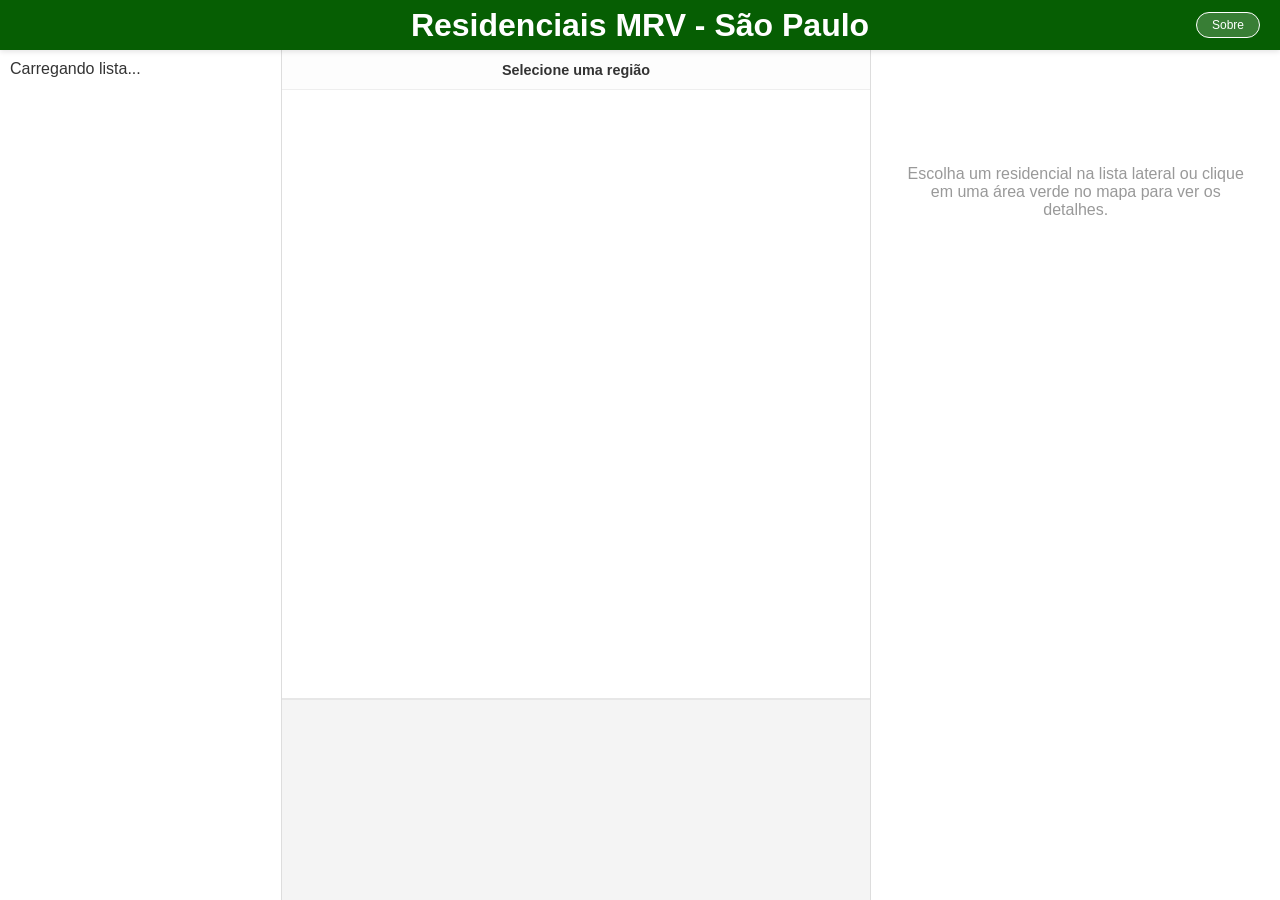
<file: index.html>
<!DOCTYPE html>
<html lang="pt-br">
<head>
    <meta charset="UTF-8">
    <title>Carregando Dashboard MRV...</title>
    <style>
        body { background: #065e03; display: flex; align-items: center; justify-content: center; height: 100vh; color: white; font-family: sans-serif; }
    </style>
</head>
<body>
    <div>Detectando dispositivo...</div>

    <script>
        // Este teste verifica se o usuário está num celular ou tablet (independente do tamanho da tela)
        const isMobile = /iPhone|iPad|iPod|Android/i.test(navigator.userAgent);

        if (isMobile) {
            window.location.href = "./mobile.html";
        } else {
            window.location.href = "./desktop.html";
        }
    </script>
</body>
</html>
</file>
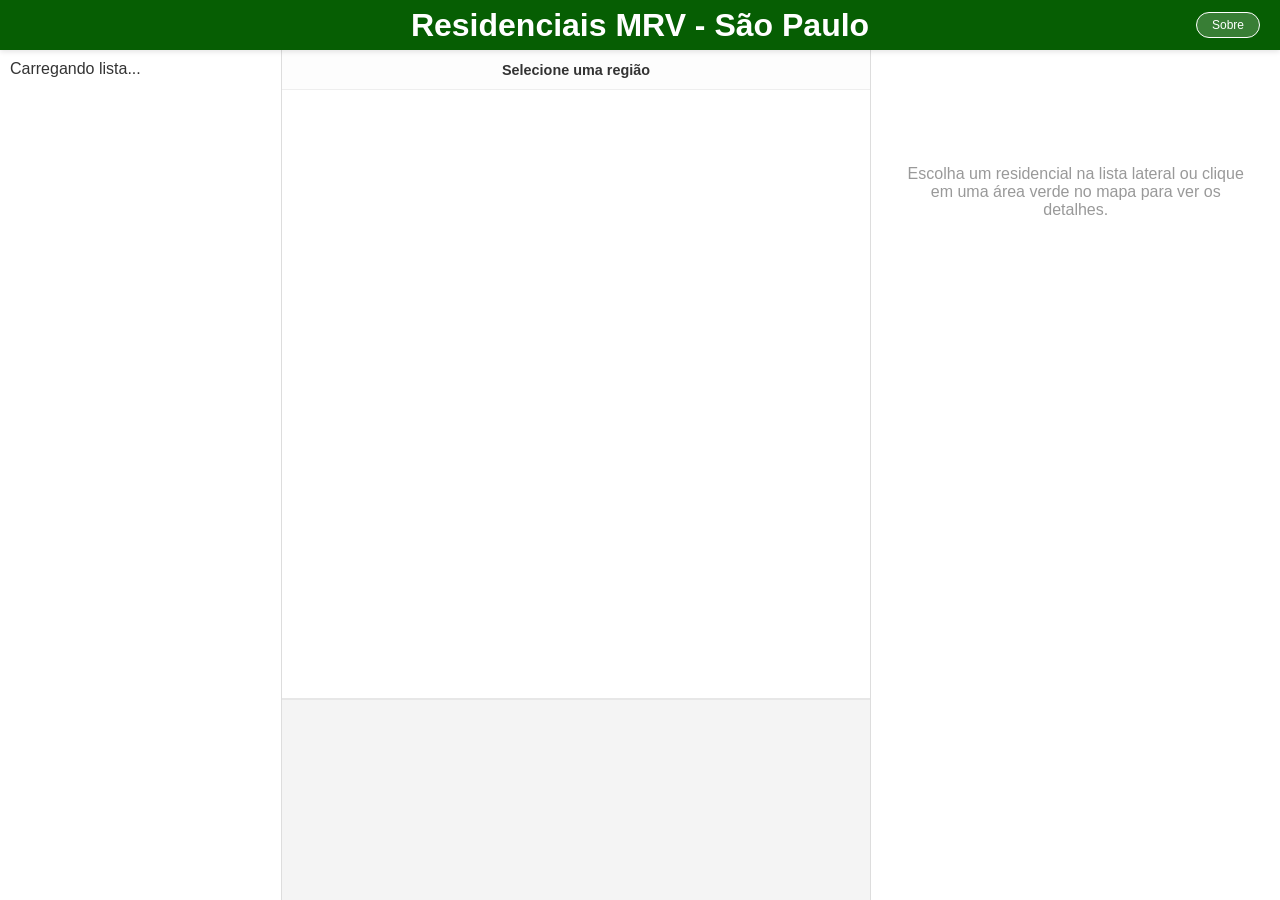
<file: desktop.html>
<!DOCTYPE html>
<html lang="pt-br">
<head>
    <meta charset="UTF-8">
    <meta name="viewport" content="width=device-width, initial-scale=1.0">
    <title>Dashboard MRV SP - v3.0</title>
    <style>
        /* --- ESTILOS GERAIS --- */
        * { margin: 0; padding: 0; box-sizing: border-box; font-family: 'Segoe UI', Tahoma, Geneva, Verdana, sans-serif; }
        body, html { height: 100vh; overflow: hidden; background: #fff; color: #333; }
        
        header { 
            background: #065e03; height: 50px; display: flex; 
            align-items: center; justify-content: center; color: white; 
            z-index: 100; position: relative; box-shadow: 0 2px 5px rgba(0,0,0,0.1);
        }

        .btn-sobre {
            position: absolute; right: 20px; background: rgba(255,255,255,0.2);
            color: white; border: 1px solid white; padding: 5px 15px;
            border-radius: 20px; cursor: pointer; font-size: 0.75rem; transition: 0.3s;
        }
        .btn-sobre:hover { background: white; color: #065e03; }
        
        .main-wrapper { display: flex; height: calc(100% - 50px); width: 100%; }

        /* Colunas */
        .col-lateral-esq { width: 22%; background: #fff; overflow-y: auto; padding: 10px; border-right: 1px solid #ddd; }
        .col-central { flex: 1; display: flex; flex-direction: column; background: #fff; position: relative; overflow: hidden; }
        .col-lateral-dir { width: 32%; background: #fff; padding: 15px; overflow-y: auto; border-left: 1px solid #ddd; }

        /* Botões da Lista */
        .btRes { 
            width: 100%; padding: 10px 12px; margin-bottom: 6px; background: #f9f9f9; 
            border: none; border-left: 5px solid #065e03; 
            text-align: left; cursor: pointer; font-size: 0.75rem; 
            border-radius: 4px; display: flex; justify-content: space-between; align-items: center;
            transition: 0.2s; color: #333;
        }
        .btRes:hover { background: #eee; border-left-color: #ff8c00; transform: translateX(2px); }
        .btRes.ativo { 
            background: #ff8c00 !important; border-left-color: #065e03 !important; 
            color: white !important; font-weight: bold; box-shadow: 0 2px 4px rgba(0,0,0,0.2);
        }

        .btRes strong { white-space: nowrap; overflow: hidden; text-overflow: ellipsis; max-width: 65%; text-transform: uppercase; }
        
        /* Badges de Estoque */
        .badge { font-size: 0.65rem; font-weight: bold; padding: 2px 6px; border-radius: 3px; }
        .badge-estoque { color: #666; }
        .badge-alerta { color: #fff; background: #d32f2f; }
        .badge-vendido { color: #999; text-decoration: line-through; }
        .badge-lancamento { background: #007bff; color: white; padding: 3px 8px; border-radius: 10px; }

        /* Mapa */
        .centro-topo { height: 40px; display: flex; align-items: center; justify-content: center; font-weight: bold; font-size: 0.9rem; border-bottom: 1px solid #eee; background: #fdfdfd; }
        .container-mapas { flex: 1; display: flex; flex-direction: column; position: relative; }
        .caixa-troca { width: 100%; display: flex; align-items: center; justify-content: center; position: relative; transition: 0.4s ease-in-out; }
        .pos-cima { height: 75%; z-index: 5; }
        .pos-baixo { height: 25%; z-index: 10; cursor: pointer; opacity: 0.7; background: #f0f0f0; border-top: 2px solid #ddd; }
        .pos-baixo:hover { opacity: 1; background: #e8eee8; }
        
        svg { width: 100%; height: 100%; padding: 10px; }
        path { stroke: #fff; stroke-width: 0.5; fill: #cccccc; transition: 0.2s; cursor: default; }
        .commrv { fill: #065e03 !important; cursor: pointer !important; }
        .commrv:hover { fill: #ff8c00 !important; }
        .path-ativo { fill: #ff8c00 !important; stroke: #000 !important; stroke-width: 1.5px !important; }

        /* Ficha Técnica */
        .ficha-card { border-left: 5px solid #ff8c00; padding: 15px; border-radius: 4px; background: #fafafa; margin-top: 10px; box-shadow: 0 2px 8px rgba(0,0,0,0.05); }
        .ficha-header { font-size: 1rem; color: #065e03; font-weight: bold; text-transform: uppercase; margin-bottom: 10px; display: flex; justify-content: space-between; align-items: center; }
        .ficha-grid { display: grid; grid-template-columns: 1fr 1fr; gap: 12px; margin-bottom: 15px; }
        .grid-label { font-weight: bold; color: #888; font-size: 0.6rem; text-transform: uppercase; margin-bottom: 2px; }
        .grid-valor { font-size: 0.75rem; color: #333; }

        /* Blocos de Texto */
        .bloco-texto { margin-bottom: 12px; padding: 10px; border-radius: 6px; font-size: 0.78rem; line-height: 1.5; }
        .dica-box { background: #fff5e6; border: 1px solid #ffe0b3; color: #7a5a00; }
        .obs-box { background: #f1f3f5; border-left: 4px solid #adb5bd; color: #495057; }
        .label-bloco { font-weight: bold; font-size: 0.65rem; display: block; margin-bottom: 4px; opacity: 0.7; }

        /* Links */
        .secao-titulo { font-size: 0.65rem; font-weight: bold; color: #aaa; text-transform: uppercase; margin: 18px 0 8px 0; border-top: 1px solid #eee; padding-top: 10px; }
        .linha-link { display: flex; align-items: center; justify-content: space-between; padding: 8px; background: #fff; border: 1px solid #eee; border-radius: 6px; margin-bottom: 6px; transition: 0.2s; }
        .linha-link:hover { border-color: #ff8c00; }
        .link-nome { font-size: 0.75rem; font-weight: 500; display: flex; align-items: center; gap: 8px; }
        .btn-mini { padding: 5px 10px; border: none; border-radius: 4px; color: white; font-size: 0.65rem; font-weight: bold; cursor: pointer; transition: 0.2s; }
        .btn-abrir { background: #065e03; }
        .btn-copiar { background: #ff8c00; }
        .btn-mini:hover { filter: brightness(1.2); }

        /* Preview e UI */
        #preview-box { position: fixed; width: 350px; height: 250px; background: #fff; border: 3px solid #065e03; border-radius: 8px; box-shadow: 0 10px 30px rgba(0,0,0,0.5); display: none; z-index: 2000; overflow: hidden; pointer-events: none; }
        #preview-box iframe { width: 100%; height: 100%; border: none; }
        #toast { visibility: hidden; min-width: 200px; background: #333; color: #fff; text-align: center; border-radius: 4px; padding: 12px; position: fixed; z-index: 3000; left: 50%; top: 30px; transform: translateX(-50%); }
        #toast.show { visibility: visible; animation: fadein 0.5s, fadeout 0.5s 1.5s; }

        @keyframes fadein { from {top: 0; opacity: 0;} to {top: 30px; opacity: 1;} }
        @keyframes fadeout { from {top: 30px; opacity: 1;} to {top: 0; opacity: 0;} }

        /* Modal */
        .modal-overlay { position: fixed; top:0; left:0; width:100%; height:100%; background: rgba(0,0,0,0.7); display: none; align-items: center; justify-content: center; z-index: 1000; }
        .modal-caixa { background: white; width: 90%; max-width: 500px; padding: 30px; border-radius: 12px; text-align: center; }
        .btn-whatsapp { display: inline-block; background: #25d366; color: white; padding: 12px 25px; text-decoration: none; border-radius: 30px; font-weight: bold; margin-top: 20px; }
    </style>
</head>
<body>

    <header>
        <h1>Residenciais MRV - São Paulo</h1>
        <button class="btn-sobre" onclick="toggleModal(true)">Sobre</button>
    </header>

    <div class="main-wrapper">
        <aside class="col-lateral-esq" id="menu-residenciais">Carregando lista...</aside>
        
        <main class="col-central">
            <div class="centro-topo" id="display-nome">Selecione uma região</div>
            <div class="container-mapas" id="container-mapas">
                <div id="caixa-a" class="caixa-troca pos-cima"></div>
                <div id="caixa-b" class="caixa-troca pos-baixo"></div>
            </div>
        </main>

        <aside class="col-lateral-dir" id="detalhes-residencial">
            <div style="text-align: center; color: #999; margin-top: 80px; padding: 20px;">
                <p>Escolha um residencial na lista lateral ou clique em uma área verde no mapa para ver os detalhes.</p>
            </div>
        </aside>
    </div>

    <div id="preview-box"><iframe id="preview-frame"></iframe></div>
    <div id="toast">Copiado!</div>
    <div class="modal-overlay" id="modal-sobre" onclick="toggleModal(false)">
        <div class="modal-caixa" onclick="event.stopPropagation()">
            <h2 style="color:#065e03; margin-bottom:15px;">Dashboard MRV SP</h2>
            <p style="font-size:0.9rem; line-height:1.6; color:#666;">Sistema de consulta rápida para corretores.<br>Desenvolvido para agilizar o acesso a materiais de venda.</p>
            <a href="https://wa.me/551192617026" target="_blank" class="btn-whatsapp">Carlos Custódio - Falar no WhatsApp</a>
        </div>
    </div>

    <script src="mrv-data.js"></script>
    <script>
        let DADOS_PLANILHA = [];
        let regiaoAtiva = "gsp"; 
        let pathSelecionado = null;
        let btnSelecionado = null;

        // --- 1. CARREGAMENTO E TRATAMENTO DE DADOS ---
        async function init() {
            try {
                const url = "https://docs.google.com/spreadsheets/d/e/2PACX-1vQzECvkefpM6aWy0IacqqI6l84_ti6zS1lSjcrgL0J4OcrtWZLb63sh7U1ZTQ4nsqDMeTU5ykl8xtDe/pub?output=csv&v=" + Date.now();
                const res = await fetch(url);
                const csv = await res.text();
                
                const linhas = csv.split(/\r?\n/).filter(l => l.trim() !== "");
                DADOS_PLANILHA = linhas.slice(1).map(linha => {
                    const c = linha.split(/,(?=(?:(?:[^"]*"){2})*[^"]*$)/).map(i => i.trim().replace(/^"|"$/g, ''));
                    return {
                        id: c[0]?.toLowerCase(),
                        regiao: c[1]?.toLowerCase(),
                        nome: c[2],
                        estoque: c[3] || "0",
                        endereco: `${c[4]}, ${c[5]} - ${c[6]}`,
                        entrega: c[7],
                        preco: c[8],
                        plantas: `de ${c[9]} até ${c[10]}`,
                        obra: c[11],
                        dica: c[17], obs: c[18],
                        links: {
                            "Book Cliente": c[19], "Book Corretor": c[20], 
                            "Vídeo 1": c[21], "Vídeo 2": c[22],
                            "Varanda": c[23], "Sem Varanda": c[24], "Garden": c[25],
                            "Outro 1": c[26], "Outro 2": c[27],
                            "Localização": c[28], "Implantação": c[29],
                            "Div 1": c[30], "Div 2": c[31], "Div 3": c[32], "Div 4": c[33], "Div 5": c[34]
                        }
                    };
                }).filter(d => d.nome);

                DADOS_PLANILHA.sort((a, b) => a.nome.localeCompare(b.nome));
                renderizarLista();
                desenharMapas();
            } catch (err) { console.error("Erro ao carregar:", err); }
        }

        // --- 2. RENDERIZADORES ---

        function renderizarLista() {
            const menu = document.getElementById('menu-residenciais');
            menu.innerHTML = DADOS_PLANILHA.map(item => `
                <button class="btRes" id="btn-${limparId(item.nome)}" onclick="selecionarResidencial('${item.nome}')">
                    <strong>${item.nome}</strong>
                    ${gerarBadgeEstoque(item.estoque)}
                </button>
            `).join('');
        }

        function gerarBadgeEstoque(val) {
            const v = val.toUpperCase();
            if (v === "N") return "";
            if (v === "L") return `<span class="badge badge-lancamento">LANÇAMENTO</span>`;
            
            const n = parseInt(val) || 0;
            if (n === 0 || v === "VENDIDO") return `<span class="badge badge-vendido">VENDIDO</span>`;
            if (n < 6) return `<span class="badge badge-alerta">SÓ ${n} UNID!</span>`;
            return `<span class="badge badge-estoque">${n} un.</span>`;
        }

        function selecionarResidencial(nome) {
            const item = DADOS_PLANILHA.find(d => d.nome === nome);
            if (!item) return;

            // Ativar Botão
            if (btnSelecionado) btnSelecionado.classList.remove('ativo');
            btnSelecionado = document.getElementById(`btn-${limparId(nome)}`);
            if (btnSelecionado) {
                btnSelecionado.classList.add('ativo');
                btnSelecionado.scrollIntoView({ behavior: 'smooth', block: 'nearest' });
            }

            // Trocar Mapa se necessário
            if (item.regiao && item.regiao !== regiaoAtiva) alternarMapas(true);

            // Destacar no Mapa
            const path = document.getElementById(item.id);
            if (path) destacarPath(path);

            exibirFicha(item);
        }

        function exibirFicha(item) {
            const painel = document.getElementById('detalhes-residencial');
            const v = item.estoque.toUpperCase();

            // REGRA "N": MODO AGRUPADOR/INFORMATIVO
            if (v === "N") {
                painel.innerHTML = `
                    <div class="ficha-card" style="border-left-color: #065e03; margin-top: 20px;">
                        <h2 style="color:#065e03; font-size: 1.2rem; text-align:center; border-bottom: 1px solid #eee; padding-bottom: 15px; margin-bottom: 15px;">
                            ${item.nome}
                        </h2>
                        <div style="font-size: 0.9rem; line-height: 1.7; color: #444;">
                            ${item.obs || "Sem descrição disponível."}
                        </div>
                    </div>
                `;
                return;
            }

            // REGRA PADRÃO E "L"
            let html = `
                <div class="ficha-card">
                    <div class="ficha-header">
                        <span>${item.nome}</span>
                        ${gerarBadgeEstoque(item.estoque)}
                    </div>
                    <p style="font-size: 0.75rem; color: #666; margin-bottom: 15px;">📍 ${item.endereco}</p>
                    
                    <div class="ficha-grid">
                        <div><p class="grid-label">Preço</p><p class="grid-valor">${item.preco || 'Sob Consulta'}</p></div>
                        <div><p class="grid-label">Entrega</p><p class="grid-valor">${item.entrega}</p></div>
                        <div><p class="grid-label">Plantas</p><p class="grid-valor">${item.plantas}</p></div>
                        <div><p class="grid-label">Obra</p><p class="grid-valor">${item.obra}%</p></div>
                    </div>

                    ${item.dica ? `<div class="bloco-texto dica-box"><b class="label-bloco">DICA</b>${item.dica}</div>` : ''}
                    ${item.obs ? `<div class="bloco-texto obs-box"><b class="label-bloco">OBSERVAÇÕES</b>${item.obs}</div>` : ''}

                    <p class="secao-titulo">Materiais de Venda</p>
                    ${gerarLinks(item.links)}
                </div>
            `;
            painel.innerHTML = html;
        }

        function gerarLinks(links) {
            let html = "";
            for (const [label, url] of Object.entries(links)) {
                if (url && url.length > 5) {
                    const urlLimpa = url.includes('drive.google.com') ? url.replace(/\/view.*|\/edit.*/, '/preview') : url;
                    html += `
                        <div class="linha-link">
                            <span class="link-nome">${label}</span>
                            <div>
                                <button class="btn-mini btn-abrir" 
                                    onmouseenter="verPreview('${urlLimpa}', event)" 
                                    onmouseleave="esconderPreview()"
                                    onclick="window.open('${url}', '_blank')">Abrir</button>
                                <button class="btn-mini btn-copiar" onclick="copiar('${url}')">Copiar</button>
                            </div>
                        </div>
                    `;
                }
            }
            return html;
        }

        // --- 3. LOGICA DO MAPA E NAVEGAÇÃO ---

        function desenharMapas() {
            renderSVG('caixa-a', MAPA_GSP);
            renderSVG('caixa-b', MAPA_INTERIOR);
        }

        function renderSVG(containerId, dados) {
            const container = document.getElementById(containerId);
            const paths = dados.paths.map(p => {
                const temMRV = DADOS_PLANILHA.some(d => d.id === p.id.toLowerCase());
                return `<path id="${p.id}" data-name="${p.name}" d="${p.d}" class="${temMRV || p.id==='grandesaopaulo' ? 'commrv' : ''}"></path>`;
            }).join('');
            container.innerHTML = `<svg viewBox="${dados.viewBox}"><g transform="${dados.transform || ''}">${paths}</g></svg>`;
        }

        function alternarMapas(manterFicha = false) {
            regiaoAtiva = (regiaoAtiva === "gsp") ? "esp" : "gsp";
            const cA = document.getElementById('caixa-a'), cB = document.getElementById('caixa-b'), container = document.getElementById('container-mapas');
            
            if (cA.classList.contains('pos-cima')) {
                cA.className = 'caixa-troca pos-baixo'; cB.className = 'caixa-troca pos-cima';
                container.appendChild(cA);
            } else {
                cB.className = 'caixa-troca pos-baixo'; cA.className = 'caixa-troca pos-cima';
                container.appendChild(cB);
            }
            if (!manterFicha) resetarSelecao();
            atualizarTitulo();
        }

        function destacarPath(el) {
            if (pathSelecionado) pathSelecionado.classList.remove('path-ativo');
            el.classList.add('path-ativo');
            pathSelecionado = el;
            atualizarTitulo();
        }

        function atualizarTitulo() {
            const t = document.getElementById('display-nome');
            t.innerText = pathSelecionado ? pathSelecionado.getAttribute('data-name') : (regiaoAtiva === "gsp" ? "Grande São Paulo" : "Interior / Litoral");
        }

        function resetarSelecao() {
            if (pathSelecionado) pathSelecionado.classList.remove('path-ativo');
            pathSelecionado = null;
            if (btnSelecionado) btnSelecionado.classList.remove('ativo');
            btnSelecionado = null;
            document.getElementById('detalhes-residencial').innerHTML = '<div style="text-align: center; color: #999; margin-top: 80px;">Selecione um residencial.</div>';
        }

        // --- 4. UTILITÁRIOS ---

        function limparId(str) { return str.replace(/[^a-zA-Z0-9]/g, '-').toLowerCase(); }

        function toggleModal(show) { document.getElementById('modal-sobre').style.display = show ? 'flex' : 'none'; }

        function verPreview(url, e) {
            const box = document.getElementById('preview-box');
            const frame = document.getElementById('preview-frame');
            frame.src = url;
            box.style.display = 'block';
            box.style.left = (e.clientX - 370) + 'px';
            box.style.top = (e.clientY - 100) + 'px';
        }

        function esconderPreview() { 
            document.getElementById('preview-box').style.display = 'none'; 
            document.getElementById('preview-frame').src = '';
        }

        function copiar(url) {
            navigator.clipboard.writeText(url).then(() => {
                const t = document.getElementById('toast');
                t.className = "show";
                setTimeout(() => t.className = "", 2000);
            });
        }

        // Eventos de Clique no Mapa
        document.getElementById('container-mapas').addEventListener('click', (e) => {
            if (e.target.closest('.pos-baixo')) { alternarMapas(); return; }
            const p = e.target.closest('.pos-cima path.commrv');
            if (p) {
                if (p.id === "grandesaopaulo") { alternarMapas(); return; }
                const item = DADOS_PLANILHA.find(d => d.id === p.id.toLowerCase());
                if (item) selecionarResidencial(item.nome);
            }
        });

        window.onload = init;
    </script>
</body>
</html>
</file>
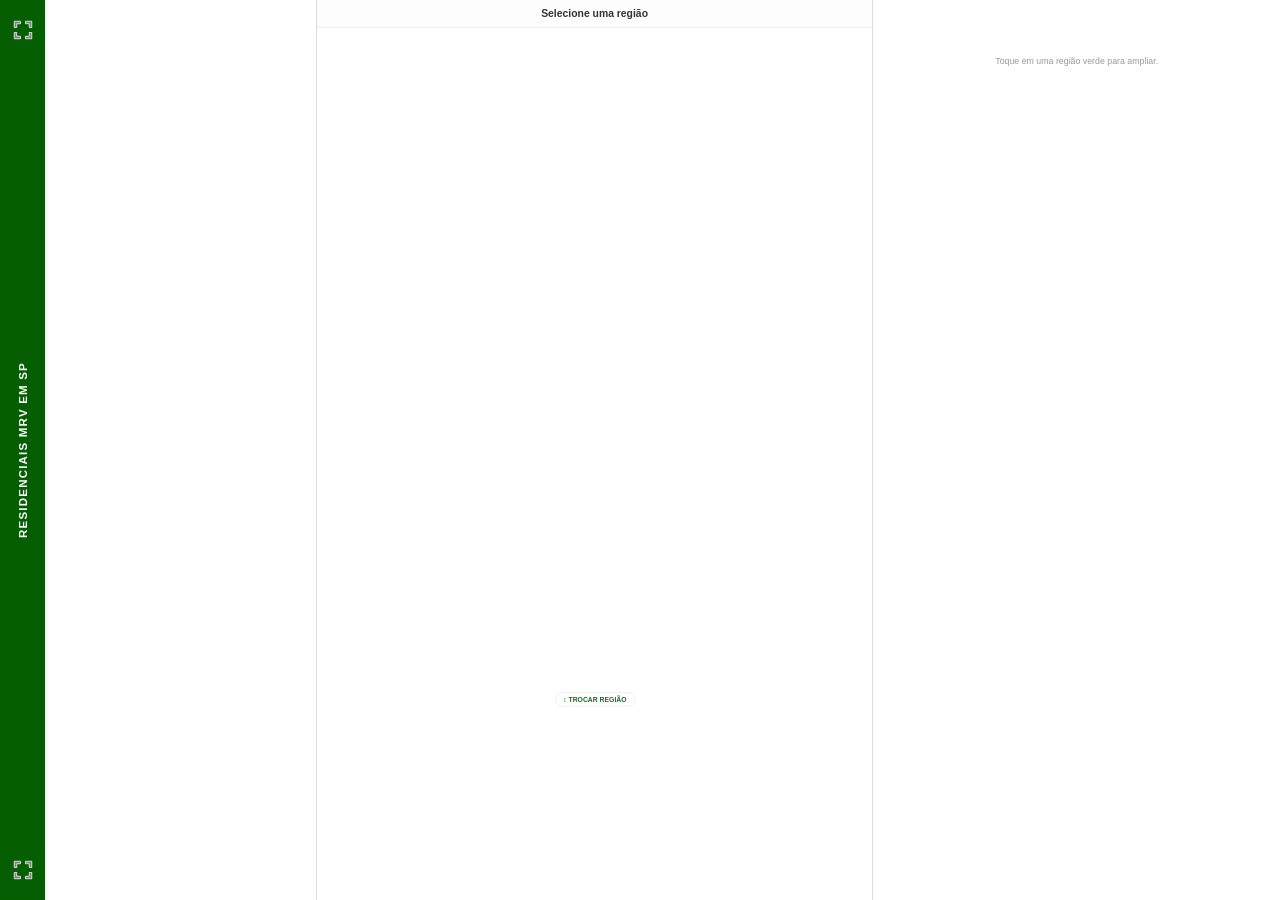
<file: mobile.html>
<!DOCTYPE html>
<html lang="pt-br">
<head>
    <meta charset="UTF-8">
    <meta name="viewport" content="width=device-width, initial-scale=1.0, maximum-scale=1.0, user-scalable=no">
    <meta name="apple-mobile-web-app-capable" content="yes">
    <meta name="mobile-web-app-capable" content="yes">
    <meta name="apple-mobile-web-app-status-bar-style" content="black-translucent">
    
    <title>Dashboard MRV SP - Mobile v3.2</title>
    <style>
        * { margin: 0; padding: 0; box-sizing: border-box; font-family: 'Segoe UI', sans-serif; }
        body, html { height: 100vh; width: 100vw; overflow: hidden; background: #fff; display: flex; }
        
        #aviso-rotacao {
            position: fixed; top: 0; left: 0; width: 100%; height: 100%;
            background: rgb(6, 94, 3); color: white; z-index: 9999;
            display: none; flex-direction: column; align-items: center; justify-content: center;
            text-align: center; padding: 20px;
        }
        @media (orientation: portrait) { #aviso-rotacao { display: flex; } }

        /* Sidebar Verde - Largura ajustada para ícones maiores */
        .sidebar-titulo {
            background: rgb(6, 94, 3);
            width: 45px; height: 100vh;
            display: flex; flex-direction: column; align-items: center; justify-content: space-between;
            padding: 15px 0; color: white; flex-shrink: 0; z-index: 30;
            cursor: pointer;
        }

        .titulo-vertical {
            writing-mode: vertical-rl; transform: rotate(180deg);
            text-transform: uppercase; font-size: 0.72rem; font-weight: bold;
            letter-spacing: 1.2px; white-space: nowrap; margin: 10px 0;
        }

        /* Ícone de Expansão/Recolhimento */
        .icon-expand { width: 30px; height: 30px; fill: white; transition: transform 0.1s; }
        .icon-expand:active { transform: scale(1.3); opacity: 0.8; }

        .main-wrapper { display: flex; flex: 1; height: 100vh; background: #fff; overflow: hidden; }

        .col-lateral-esq { width: 22%; background: #fff; overflow-y: auto; padding: 4px; border-right: 1px solid #ddd; }
        .col-central { flex: 1; display: flex; flex-direction: column; background: #fff; position: relative; overflow: hidden; }
        .col-lateral-dir { width: 33%; background: #fff; padding: 6px; overflow-y: auto; border-left: 1px solid #ddd; }

        .btRes { 
            width: 100%; padding: 6px 4px; margin-bottom: 4px; background: transparent; 
            border: none; border-left: 4px solid rgb(6, 94, 3); 
            text-align: left; cursor: pointer; font-size: 0.55rem; 
            border-radius: 2px; display: flex; justify-content: space-between; align-items: center;
        }
        .btRes strong { white-space: nowrap; overflow: hidden; text-overflow: ellipsis; max-width: 65%; text-transform: uppercase; }
        .btRes.ativo { border-left-color: #ff8c00 !important; background: #fff5e6 !important; font-weight: bold; }
        
        .estoque-status { font-size: 0.48rem; font-weight: bold; color: #777; }

        .centro-topo { height: 28px; display: flex; align-items: center; justify-content: center; font-weight: bold; font-size: 0.65rem; border-bottom: 1px solid #eee; background: #fdfdfd; color: #333; }
        
        .container-mapas { flex: 1; display: flex; flex-direction: column; overflow: hidden; position: relative; background: #fff; }
        .caixa-troca { width: 100%; display: flex; align-items: center; justify-content: center; transition: background 0.2s; }
        
        .pos-cima { height: 75%; z-index: 5; transform: scale(1.15); }
        .pos-baixo { height: 25%; z-index: 10; cursor: pointer; transform: scale(0.95); opacity: 0.9; }
        
        .label-troca {
            position: absolute; top: 5px; left: 50%; transform: translateX(-50%);
            font-size: 0.45rem; color: #065e03; font-weight: bold; background: rgba(255,255,255,0.9); padding: 2px 8px; border-radius: 10px; border: 1px solid #eee; pointer-events: none;
        }

        svg { width: 100%; height: 100%; display: block; }
        path { stroke: #fff; stroke-width: 0.6; fill: #838383; transition: fill 0.2s; }
        .commrv, #grandesaopaulo { fill: rgb(6, 94, 3) !important; cursor: pointer; }
        .path-ativo { fill: #ff8c00 !important; stroke: #000 !important; stroke-width: 1.5px !important; }

        /* Ficha Técnica */
        .ficha-card { border-left: 3px solid #ff8c00; padding: 6px; border-radius: 4px; background: #fafafa; margin-top: 4px; }
        .ficha-header { font-size: 0.65rem; color: #065e03; font-weight: bold; text-transform: uppercase; display: flex; justify-content: space-between; align-items: center; margin-bottom: 3px; }
        .local-info { font-size: 0.5rem; color: #444; margin-bottom: 5px; border-bottom: 1px solid #eee; padding-bottom: 4px; line-height: 1.2; }
        
        .ficha-grid { display: grid; grid-template-columns: 1fr 1fr; gap: 4px 6px; margin-bottom: 8px; }
        .grid-item { font-size: 0.52rem; color: #333; line-height: 1.1; }
        .grid-label { font-weight: bold; color: #777; font-size: 0.42rem; text-transform: uppercase; }

        .bloco-texto { margin-bottom: 6px; padding: 5px; border-radius: 4px; font-size: 0.52rem; line-height: 1.3; }
        .bloco-label { font-weight: bold; text-transform: uppercase; font-size: 0.45rem; display: block; margin-bottom: 2px; }
        .dica-box { background: #fff5e6; border: 1px solid #ffe0b3; color: #7a5a00; }
        .obs-box { background: #f1f3f5; border-left: 3px solid #adb5bd; color: #495057; }

        .secao-titulo { font-size: 0.48rem; font-weight: bold; color: #aaa; text-transform: uppercase; margin: 8px 0 4px 0; border-top: 1px solid #eee; padding-top: 5px; display: block; }
        
        .linha-link { display: flex; align-items: center; justify-content: space-between; padding: 4px; background: #fff; border: 1px solid #eee; border-radius: 4px; margin-bottom: 3px; }
        .link-nome { font-size: 0.5rem; font-weight: bold; color: #444; flex: 1; overflow: hidden; text-overflow: ellipsis; white-space: nowrap; }
        .btn-mini { padding: 4px 6px; border: none; border-radius: 3px; color: white; font-size: 0.45rem; font-weight: bold; margin-left: 3px; }
        .btn-abrir { background: #065e03; }
        .btn-copiar { background: #ff8c00; }

        #toast { visibility: hidden; min-width: 120px; background-color: #333; color: #fff; text-align: center; border-radius: 4px; padding: 8px; position: fixed; z-index: 1000; left: 50%; bottom: 20px; transform: translateX(-50%); font-size: 0.6rem; }
        #toast.show { visibility: visible; animation: fadein 0.5s, fadeout 0.5s 1.5s; }
        @keyframes fadein { from {bottom: 0; opacity: 0;} to {bottom: 20px; opacity: 1;} }
        @keyframes fadeout { from {bottom: 20px; opacity: 1;} to {bottom: 0; opacity: 0;} }
    </style>
</head>
<body>

    <div id="aviso-rotacao">
        <div style="font-size: 40px; margin-bottom: 15px;">🔄</div>
        <h2 style="margin-bottom: 8px;">Gire o dispositivo</h2>
        <p>Dashboard otimizado para o modo horizontal.</p>
    </div>

    <div class="sidebar-titulo" onclick="toggleFullScreen()">
        <svg class="icon-expand" viewBox="0 0 24 24"><path d="M7 14H5v5h5v-2H7v-3zm-2-4h2V7h3V5H5v5zm12 7h-3v2h5v-5h-2v3zM14 5v2h3v3h2V5h-5z"/></svg>
        <div class="titulo-vertical">RESIDENCIAIS MRV EM SP</div>
        <svg class="icon-expand" viewBox="0 0 24 24"><path d="M7 14H5v5h5v-2H7v-3zm-2-4h2V7h3V5H5v5zm12 7h-3v2h5v-5h-2v3zM14 5v2h3v3h2V5h-5z"/></svg>
    </div>

    <div class="main-wrapper">
        <aside class="col-lateral-esq" id="menu-residenciais"></aside>
        
        <main class="col-central">
            <div class="centro-topo" id="display-nome">Selecione uma região</div>
            <div class="container-mapas" id="container-mapas">
                <div id="caixa-a" class="caixa-troca pos-cima"></div>
                <div id="caixa-b" class="caixa-troca pos-baixo">
                    <div class="label-troca">↕ TROCAR REGIÃO</div>
                </div>
            </div>
        </main>

        <aside class="col-lateral-dir" id="detalhes-residencial">
            <div style="text-align: center; color: #999; margin-top: 40px; font-size: 0.55rem; padding: 10px;">Toque em uma região verde para ampliar.</div>
        </aside>
    </div>

    <div id="toast">Copiado!</div>

    <script src="mrv-data.js"></script>
    <script>
        let pathSelecionado = null, botaoSelecionado = null, regiaoAtual = "gsp", DADOS_PLANILHA = [];

        // --- FUNÇÃO DE EXPANSÃO (USADA PELO TOGGLE E PELO AUTO-EXPAND) ---
        function expandirTela() {
            if (!document.fullscreenElement && !document.webkitFullscreenElement && !document.mozFullScreenElement && !document.msFullscreenElement) {
                const el = document.documentElement;
                const rfs = el.requestFullscreen || el.webkitRequestFullScreen || el.mozRequestFullScreen || el.msRequestFullscreen;
                if (rfs) rfs.call(el).catch(err => console.log("Erro ao expandir"));
            }
        }

        function toggleFullScreen() {
            if (!document.fullscreenElement && !document.webkitFullscreenElement && !document.mozFullScreenElement && !document.msFullscreenElement) {
                expandirTela();
            } else {
                const efs = document.exitFullscreen || document.webkitExitFullscreen || document.mozCancelFullScreen || document.msExitFullscreen;
                if (efs) efs.call(document);
            }
        }

        function limparLinkDrive(url) {
            if (!url || typeof url !== 'string' || !url.includes('drive.google.com')) return url;
            const match = url.match(/\/d\/(.+?)\/|\/d\/(.+?)$|id=(.+?)(&|$)/);
            const id = match ? (match[1] || match[2] || match[3]) : null;
            if (id) return `https://drive.google.com/file/d/${id}/preview`;
            return url;
        }

        async function carregarPlanilha() {
            try {
                const url = "https://docs.google.com/spreadsheets/d/e/2PACX-1vQzECvkefpM6aWy0IacqqI6l84_ti6zS1lSjcrgL0J4OcrtWZLb63sh7U1ZTQ4nsqDMeTU5ykl8xtDe/pub?output=csv&v=" + new Date().getTime();
                const response = await fetch(url);
                const texto = await response.text();
                const linhas = texto.split(/\r?\n/).filter(l => l.trim() !== "");
                
                DADOS_PLANILHA = linhas.slice(1).map(linha => {
                    const col = linha.split(/,(?=(?:(?:[^"]*"){2})*[^"]*$)/).map(c => c.trim().replace(/^"|"$/g, ''));
                    if (!col[2]) return null;
                    return {
                        id_path: col[0].toLowerCase().trim(),
                        regiao: col[1] ? col[1].toLowerCase() : "",
                        nome: col[2],
                        estoque: col[3] || "0",
                        endereco_comp: `${col[4]}, ${col[5]}`,
                        entrega: col[7],
                        menor_preco: col[8],
                        plantas_txt: `de ${col[9]} até ${col[10]}`,
                        obra: col[11],
                        dica: col[17],
                        obs: col[18],
                        book_cli: col[19], book_cor: col[20], vid1: col[21],
                        p_var: col[23], p_gar: col[25]
                    };
                }).filter(item => item !== null);

                DADOS_PLANILHA.sort((a, b) => a.nome.localeCompare(b.nome));
                gerarListaGeral();
                desenharIniciais();
            } catch (e) { console.error("Erro carga:", e); }
        }

        function renderLinkRow(label, link, ico) {
            if (!link || link.length < 5) return "";
            const linkSeguro = limparLinkDrive(link);
            return `<div class="linha-link">
                <div class="link-nome"><span>${ico}</span> ${label}</div>
                <div>
                    <button class="btn-mini btn-abrir" onclick="window.open('${linkSeguro}', '_blank')">Abrir</button>
                    <button class="btn-mini btn-copiar" onclick="copiarLink('${linkSeguro}')">Copiar</button>
                </div>
            </div>`;
        }

        function copiarLink(url) {
            navigator.clipboard.writeText(url).then(() => {
                const x = document.getElementById("toast");
                x.innerText = "Copiado!"; x.className = "show";
                setTimeout(() => { x.className = ""; }, 2000);
            });
        }

        function exibirPainelDireito(item, nomeCidade) {
            const painel = document.getElementById('detalhes-residencial');
            let html = `<div style="font-size:0.5rem; font-weight:bold; color:#065e03; margin-bottom:5px; text-transform:uppercase;">MRV em ${nomeCidade}:</div>`;
            
            DADOS_PLANILHA.filter(d => d.id_path === item.id_path && d.nome !== item.nome).forEach(v => {
                html += `<button class="btRes" onclick='event.stopPropagation(); selecionarResidencial(DADOS_PLANILHA.find(x=>x.nome=="${v.nome}"), null)'>
                            <strong>${v.nome}</strong> <span class="estoque-status">${v.estoque} u.</span>
                         </button>`;
            });

            html += `
                <div class="ficha-card">
                    <div class="ficha-header"><span>${item.nome}</span> <span style="color:#ff8c00">${item.estoque} u.</span></div>
                    <div class="local-info">📍 ${item.endereco_comp}</div>
                    <div class="ficha-grid">
                        <div class="grid-item"><div class="grid-label">💰 Preço</div>${item.menor_preco}</div>
                        <div class="grid-item"><div class="grid-label">🔑 Entrega</div>${item.entrega}</div>
                        <div class="grid-item"><div class="grid-label">📐 Plantas</div>${item.plantas_txt}</div>
                        <div class="grid-item"><div class="grid-label">🏗️ Obra</div>${item.obra}%</div>
                    </div>
                    ${item.dica ? `<div class="bloco-texto dica-box"><span class="bloco-label">💡 DICA</span>${item.dica}</div>` : ''}
                    ${item.obs ? `<div class="bloco-texto obs-box"><span class="bloco-label">📝 OBS</span>${item.obs}</div>` : ''}
                    <span class="secao-titulo">Materiais</span>
                    ${renderLinkRow("Book Cli", item.book_cli, "📄")}
                    ${renderLinkRow("Book Cor", item.book_cor, "🔐")}
                    ${renderLinkRow("Vídeo", item.vid1, "🎥")}
                    <span class="secao-titulo">Plantas</span>
                    ${renderLinkRow("Varanda", item.p_var, "🏢")}
                    ${renderLinkRow("Garden", item.p_gar, "🏡")}
                </div>`;
            painel.innerHTML = html;
        }

        function selecionarResidencial(item, btn) {
            expandirTela(); // AUTO-EXPAND AO CLICAR NA LISTA
            if (botaoSelecionado) botaoSelecionado.classList.remove('ativo');
            const btnEsq = btn || document.getElementById(`btn-esq-mob-${item.nome.replace(/[^a-zA-Z0-9]/g, '-')}`);
            if (btnEsq) { btnEsq.classList.add('ativo'); btnEsq.scrollIntoView({ behavior: 'smooth', block: 'nearest' }); botaoSelecionado = btnEsq; }
            if (item.regiao && item.regiao !== regiaoAtual) solicitarTroca(true);
            const el = document.getElementById(item.id_path);
            if(el) destacarNoMapa(el);
            exibirPainelDireito(item, el ? el.getAttribute('data-name') : "Região");
        }

        function destacarNoMapa(el) {
            if (pathSelecionado) pathSelecionado.classList.remove('path-ativo');
            el.classList.add('path-ativo'); pathSelecionado = el;
            document.getElementById('display-nome').innerText = el.getAttribute('data-name');
        }

        function solicitarTroca(manterFicha = false) {
            expandirTela(); // AUTO-EXPAND AO CLICAR NA TROCA DE REGIÃO
            regiaoAtual = (regiaoAtual === "gsp") ? "esp" : "gsp";
            if (!manterFicha && botaoSelecionado) { botaoSelecionado.classList.remove('ativo'); botaoSelecionado = null; }
            const cA = document.getElementById('caixa-a'), cB = document.getElementById('caixa-b'), container = document.getElementById('container-mapas');
            if (cA.classList.contains('pos-cima')) { cA.className = 'caixa-troca pos-baixo'; cB.className = 'caixa-troca pos-cima'; container.appendChild(cA); }
            else { cB.className = 'caixa-troca pos-baixo'; cA.className = 'caixa-troca pos-cima'; container.appendChild(cB); }
            if (pathSelecionado) pathSelecionado.classList.remove('path-ativo');
            pathSelecionado = null;
            if (!manterFicha) {
                document.getElementById('detalhes-residencial').innerHTML = '<div style="text-align: center; color: #999; margin-top: 40px; font-size: 0.55rem;">Toque em uma região verde.</div>';
                document.getElementById('display-nome').innerText = (regiaoAtual === "gsp" ? "Grande SP" : "Interior");
            }
        }

        function gerarListaGeral() {
            const menu = document.getElementById('menu-residenciais');
            menu.innerHTML = "";
            DADOS_PLANILHA.forEach(item => {
                const btn = document.createElement('button');
                btn.className = 'btRes';
                btn.id = `btn-esq-mob-${item.nome.replace(/[^a-zA-Z0-9]/g, '-')}`;
                btn.innerHTML = `<strong>${item.nome}</strong> <span class="estoque-status">${item.estoque} u.</span>`;
                btn.onclick = (e) => { e.stopPropagation(); selecionarResidencial(item, btn); };
                menu.appendChild(btn);
            });
        }

        function desenhar(idContainer, dados) {
            const container = document.getElementById(idContainer);
            const paths = dados.paths.map(p => {
                const temMRV = DADOS_PLANILHA.some(d => d.id_path === p.id.toLowerCase());
                return `<path id="${p.id}" data-name="${p.name || p.id}" d="${p.d}" class="${(temMRV || p.id === 'grandesaopaulo') ? 'commrv' : ''}"></path>`;
            }).join('');
            container.innerHTML = `<svg viewBox="${dados.viewBox}" preserveAspectRatio="xMidYMid meet"><g transform="${dados.transform || ''}">${paths}</g></svg>`;
        }

        function desenharIniciais() {
            if (typeof MAPA_GSP !== 'undefined') desenhar('caixa-a', MAPA_GSP);
            if (typeof MAPA_INTERIOR !== 'undefined') desenhar('caixa-b', MAPA_INTERIOR);
        }

        document.getElementById('container-mapas').addEventListener('click', (e) => {
            const caixaBaixo = e.target.closest('.pos-baixo');
            if (caixaBaixo) { 
                e.stopPropagation(); 
                solicitarTroca(false); 
                return; 
            }
            
            const p = e.target.closest('.pos-cima path');
            if (p) {
                e.stopPropagation();
                if (!p.classList.contains('commrv') && p.id !== "grandesaopaulo") return;

                expandirTela(); // AUTO-EXPAND AO CLICAR EM UMA CIDADE VERDE

                if (p.id === "grandesaopaulo") { solicitarTroca(false); return; }
                const item = DADOS_PLANILHA.find(d => d.id_path === p.id.toLowerCase());
                if(item) selecionarResidencial(item, null);
            }
        });

        window.onload = carregarPlanilha;
    </script>
</body>
</html>
</file>
